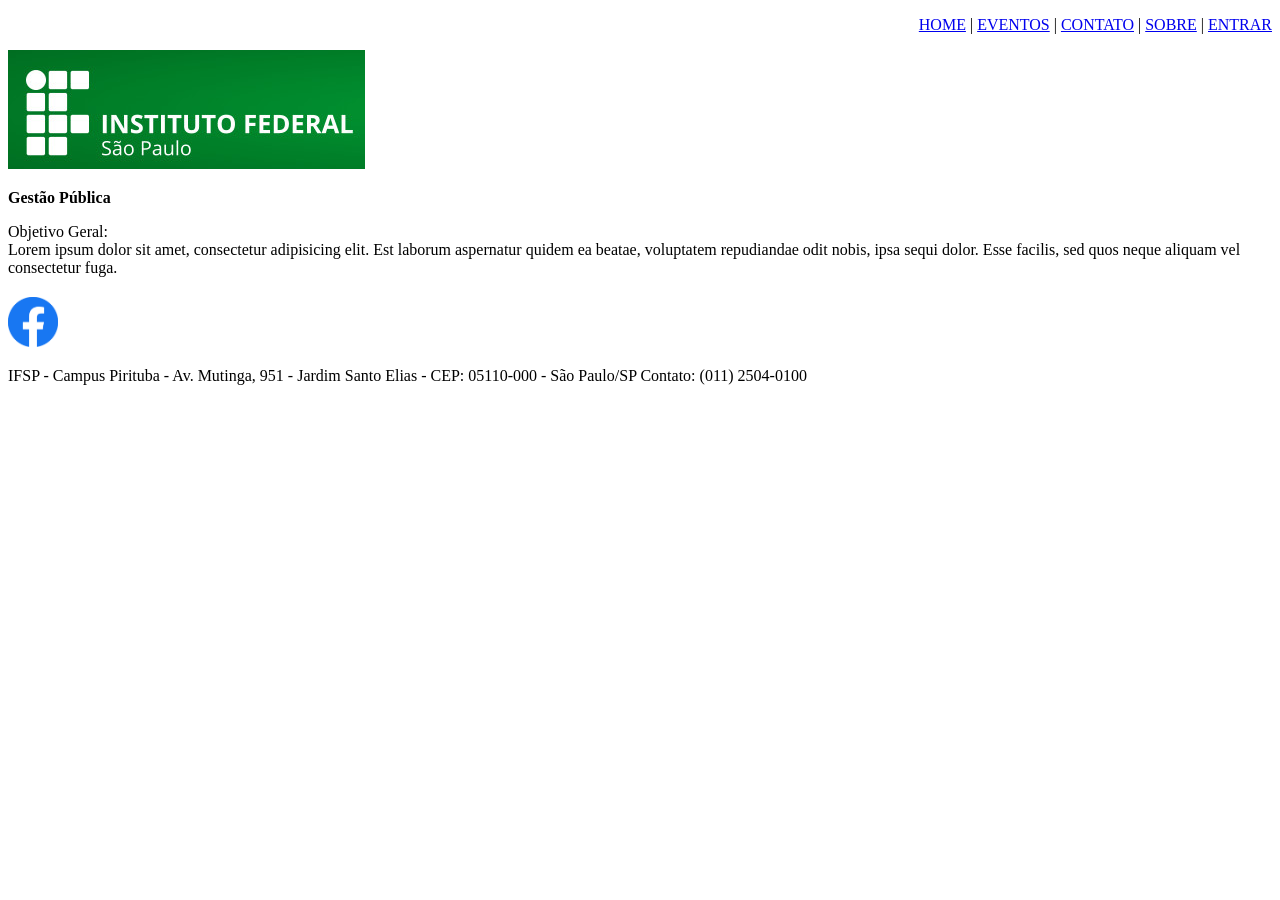
<file: pages-cursos/gestao-publica.html>
<!DOCTYPE html>
<html lang="en">
<head>
    <meta charset="UTF-8">
    <meta name="viewport" content="width=device-width, initial-scale=1.0">
    
    <title>dwba4-PT3035999</title>
    <link rel="icon" type="image/x-icon" href="imgs/favicon.ico">
</head>
<body>
    <header id="header">
        <nav>
            <p style="text-align: end;"> 
                <a href="..\index.html">HOME</a> | 
                <A href="..\eventos.html">EVENTOS</A> | 
                <A href="..\contato.html">CONTATO</A> | 
                <A href="..\sobre.html">SOBRE</A> | 
                <A href="..\login.html">ENTRAR</A>
            </p>
        </nav>
    </header>

    <div>
        <img src="..\imgs/Logo.jpg" alt=""> 
    </div>

    <p style="font-weight: bold;">Gestão Pública</p>
    <p>Objetivo Geral: <br>
        Lorem ipsum dolor sit amet, consectetur adipisicing elit. Est laborum aspernatur quidem ea beatae, 
        voluptatem repudiandae odit nobis, ipsa sequi dolor. Esse facilis, sed quos neque aliquam vel consectetur fuga.
    </p>

   <div style="margin-top: 20px;">
        <a href="https://www.facebook.com/ifsppirituba" target="_blank"><img src="..\imgs/facebook.png" alt="" height="50px"></a>
    </div>

    <footer>
        <p>IFSP - Campus Pirituba - Av. Mutinga, 951 - Jardim Santo Elias - CEP: 05110-000 - São Paulo/SP Contato: (011) 2504-0100</p>
    </footer>

</body>
</html>
</file>
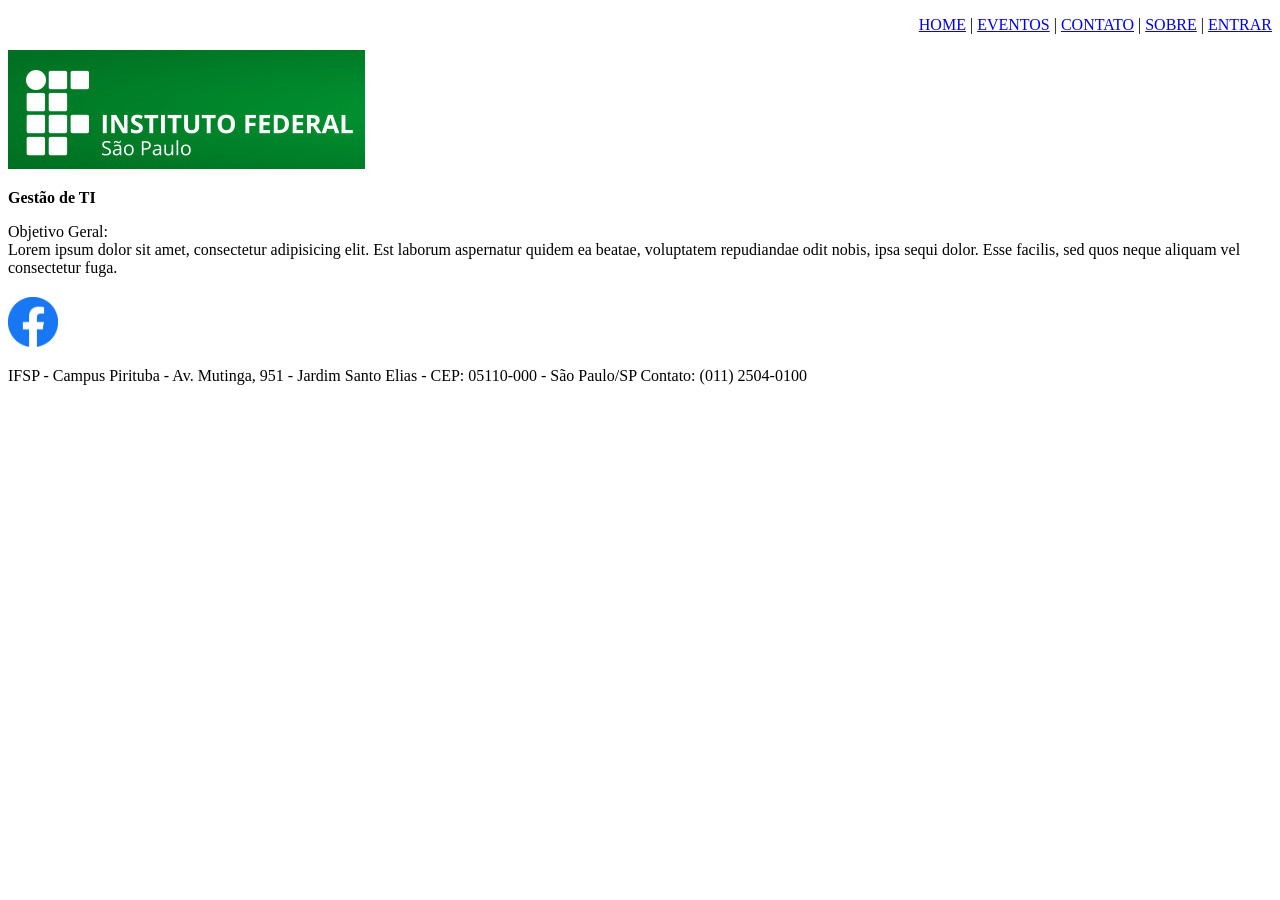
<file: pages-cursos/gestao-ti.html>
<!DOCTYPE html>
<html lang="en">
<head>
    <meta charset="UTF-8">
    <meta name="viewport" content="width=device-width, initial-scale=1.0">
    
    <title>dwba4-PT3035999</title>
    <link rel="icon" type="image/x-icon" href="imgs/favicon.ico">
</head>
<body>
    <header id="header">
        <nav>
            <p style="text-align: end;"> 
                <a href="..\index.html">HOME</a> | 
                <A href="..\eventos.html">EVENTOS</A> | 
                <A href="..\contato.html">CONTATO</A> | 
                <A href="..\sobre.html">SOBRE</A> | 
                <A href="..\login.html">ENTRAR</A>
            </p>
        </nav>
    </header>

    <div>
        <img src="..\imgs/Logo.jpg" alt=""> 
    </div>

    <p style="font-weight: bold;">Gestão de TI</p>
    <p>Objetivo Geral: <br>
        Lorem ipsum dolor sit amet, consectetur adipisicing elit. Est laborum aspernatur quidem ea beatae, 
        voluptatem repudiandae odit nobis, ipsa sequi dolor. Esse facilis, sed quos neque aliquam vel consectetur fuga.
    </p>

    <div style="margin-top: 20px;">
        <a href="https://www.facebook.com/ifsppirituba" target="_blank"><img src="..\imgs/facebook.png" alt="" height="50px"></a>
    </div>

    <footer>
        <p>IFSP - Campus Pirituba - Av. Mutinga, 951 - Jardim Santo Elias - CEP: 05110-000 - São Paulo/SP Contato: (011) 2504-0100</p>
    </footer>
</body>

</html>
</file>
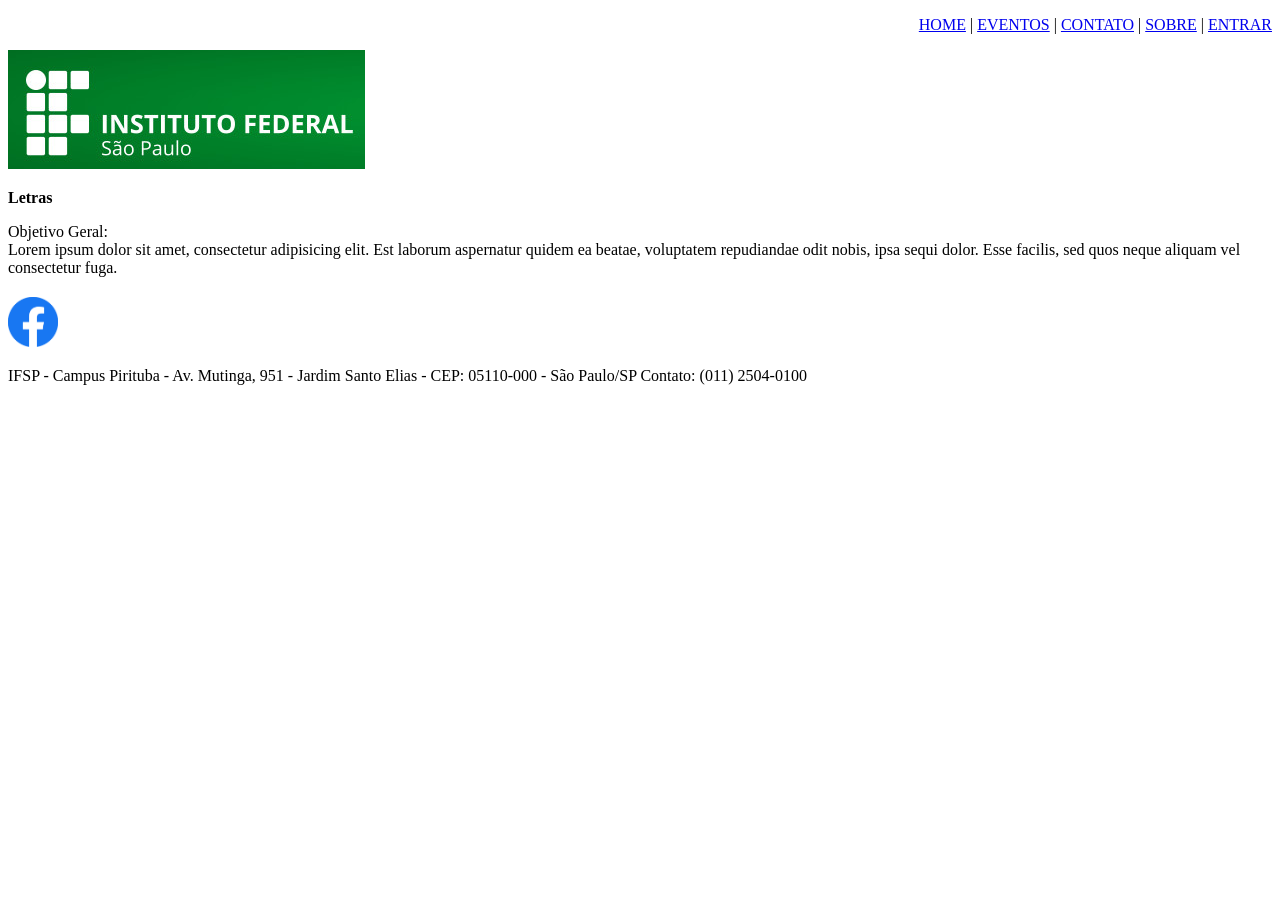
<file: pages-cursos/letras.html>
<!DOCTYPE html>
<html lang="en">
<head>
    <meta charset="UTF-8">
    <meta name="viewport" content="width=device-width, initial-scale=1.0">
    
    <title>dwba4-PT3035999</title>
    <link rel="icon" type="image/x-icon" href="imgs/favicon.ico">
</head>
<body>
    <header id="header">
        <nav>
            <p style="text-align: end;"> 
                <a href="..\index.html">HOME</a> | 
                <A href="..\eventos.html">EVENTOS</A> | 
                <A href="..\contato.html">CONTATO</A> | 
                <A href="..\sobre.html">SOBRE</A> | 
                <A href="..\login.html">ENTRAR</A>
            </p>
        </nav>
    </header>

    <div>
        <img src="..\imgs/Logo.jpg" alt=""> 
    </div>

    <p style="font-weight: bold;">Letras</p>
    <p>Objetivo Geral: <br>
        Lorem ipsum dolor sit amet, consectetur adipisicing elit. Est laborum aspernatur quidem ea beatae, 
        voluptatem repudiandae odit nobis, ipsa sequi dolor. Esse facilis, sed quos neque aliquam vel consectetur fuga.
    </p>

    <div style="margin-top: 20px;">
        <a href="https://www.facebook.com/ifsppirituba" target="_blank"><img src="..\imgs/facebook.png" alt="" height="50px"></a>
    </div>

    <footer>
        <p>IFSP - Campus Pirituba - Av. Mutinga, 951 - Jardim Santo Elias - CEP: 05110-000 - São Paulo/SP Contato: (011) 2504-0100</p>
    </footer>
</body>
</file>
